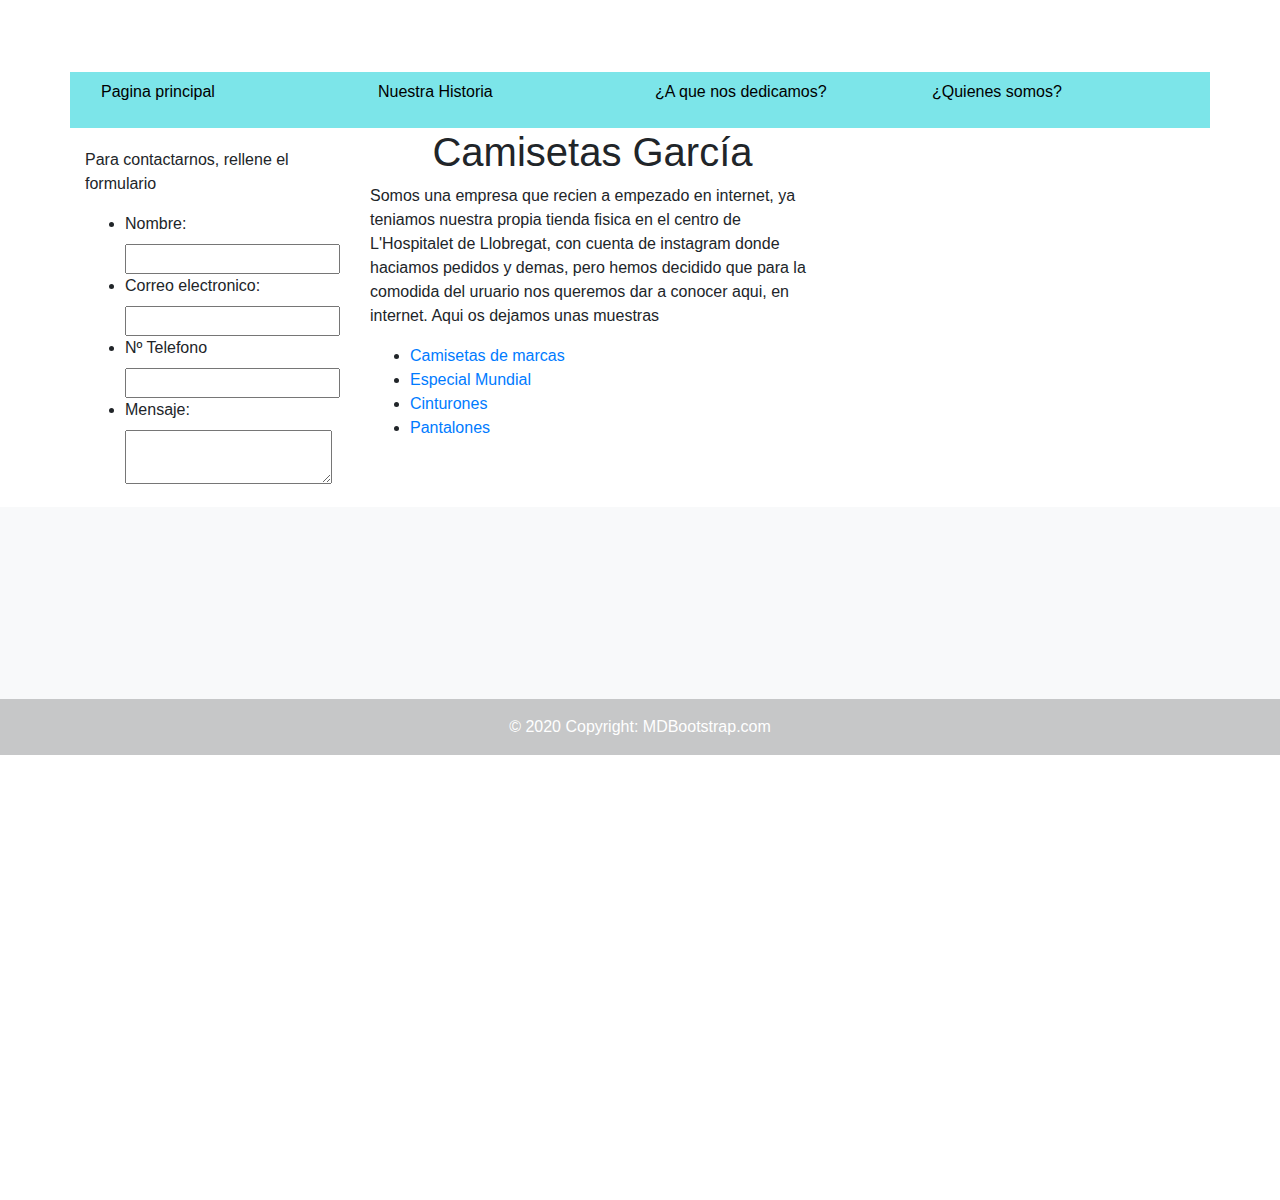
<file: index.html>
<!DOCTYPE html>
<html lang="en">

<head>
    <meta charset="utf-8" />
    <meta name="viewport" content="width=device-width, initial-scale=1, shrink-to-fit=no" />
    <meta name="description" content="" />
    <meta name="author" content="" />
    <link rel="stylesheet" href="main.css" />

    <title>Index_Bootstrap</title>

    <!-- Bootstrap CSS -->
    <link rel="stylesheet" href="https://stackpath.bootstrapcdn.com/bootstrap/4.3.1/css/bootstrap.min.css" integrity="sha384-ggOyR0iXCbMQv3Xipma34MD+dH/1fQ784/j6cY/iJTQUOhcWr7x9JvoRxT2MZw1T" crossorigin="anonymous" />
</head>

<body>
    <div class="container">
        <div class="row navbar">
            <div class="col-3">
                <p><a href="index.html" class="nav">Pagina principal</a></p>
            </div>
            <div class="col-3">
                <p><a href="historia.html" class="nav">Nuestra Historia</a></p>
            </div>
            <div class="col-3">
                <p><a href="./d.html" class="nav">¿A que nos dedicamos?</a></p>
            </div>
            <div class="col-3">
                <p><a href="ser.html" class="nav">¿Quienes somos?</a></p>
            </div>
        </div>
        <div class="row">
            <div class="col-3 columna_dreta">
                <p>Para contactarnos, rellene el formulario</p>
                <form action="/my-handling-form-page" method="post">
                    <ul>
                        <li>
                            <label for="name">Nombre:</label>
                            <input type="text" id="name" name="user_name">
                        </li>
                        <li>
                            <label for="mail">Correo electronico:</label>
                            <input type="email" id="mail" name="user_mail">
                        </li>
                        <li>
                            <label for="Num">Nº Telefono</label>
                            <input type="num" id="Telefono" name="user_Tel">
                        </li>
                        <li>
                            <label for="msg">Mensaje:</label>
                            <textarea id="msg" name="user_message"></textarea>
                        </li>
                    </ul>
                </form>
            </div>
            <div class="col-5">
                <h1>Camisetas García</h1>
                <p>Somos una empresa que recien a empezado en internet, ya teniamos nuestra propia tienda fisica en el centro de L'Hospitalet de Llobregat, con cuenta de instagram donde haciamos pedidos y demas, pero hemos decidido que para la comodida del
                    uruario nos queremos dar a conocer aqui, en internet. Aqui os dejamos unas muestras</p>
                <ul>
                    <li><a href="camisetas.html">Camisetas de marcas</a></li>
                    <li><a href="mundial.html">Especial Mundial</a></li>
                    <li><a href="cinturon.html">Cinturones</a></li>
                    <li><a href="pantalon.html">Pantalones</a></li>

                </ul>
                </p>
            </div>
            <div class="col-4 columna_esquerra">
                <iframe id="Direcció_maps" src="https://www.google.com/maps/embed?pb=!1m18!1m12!1m3!1d464.85999984572715!2d2.1059405254578234!3d41.36083491097881!2m3!1f0!2f0!3f0!3m2!1i1024!2i768!4f13.1!3m3!1m2!1s0x12a4990fd291514f%3A0x8519be357f747529!2sZeeman!5e0!3m2!1ses!2ses!4v1670441209292!5m2!1ses!2ses
                    " width="400 " height="300 " style="border:0; " allowfullscreen=" " loading="lazy " referrerpolicy="no-referrer-when-downgrade "></iframe>

                </iframe>
            </div>
        </div>
    </div>
    <footer class="bg-light text-center text-white">
        <br><br><br><br><br><br><br><br>
        <div class="text-center p-3" style="background-color: rgba(0, 0, 0, 0.2);">
            © 2020 Copyright:
            <a class="text-white" href="https://mdbootstrap.com/">MDBootstrap.com</a>
        </div>
    </footer>

</html>
</file>
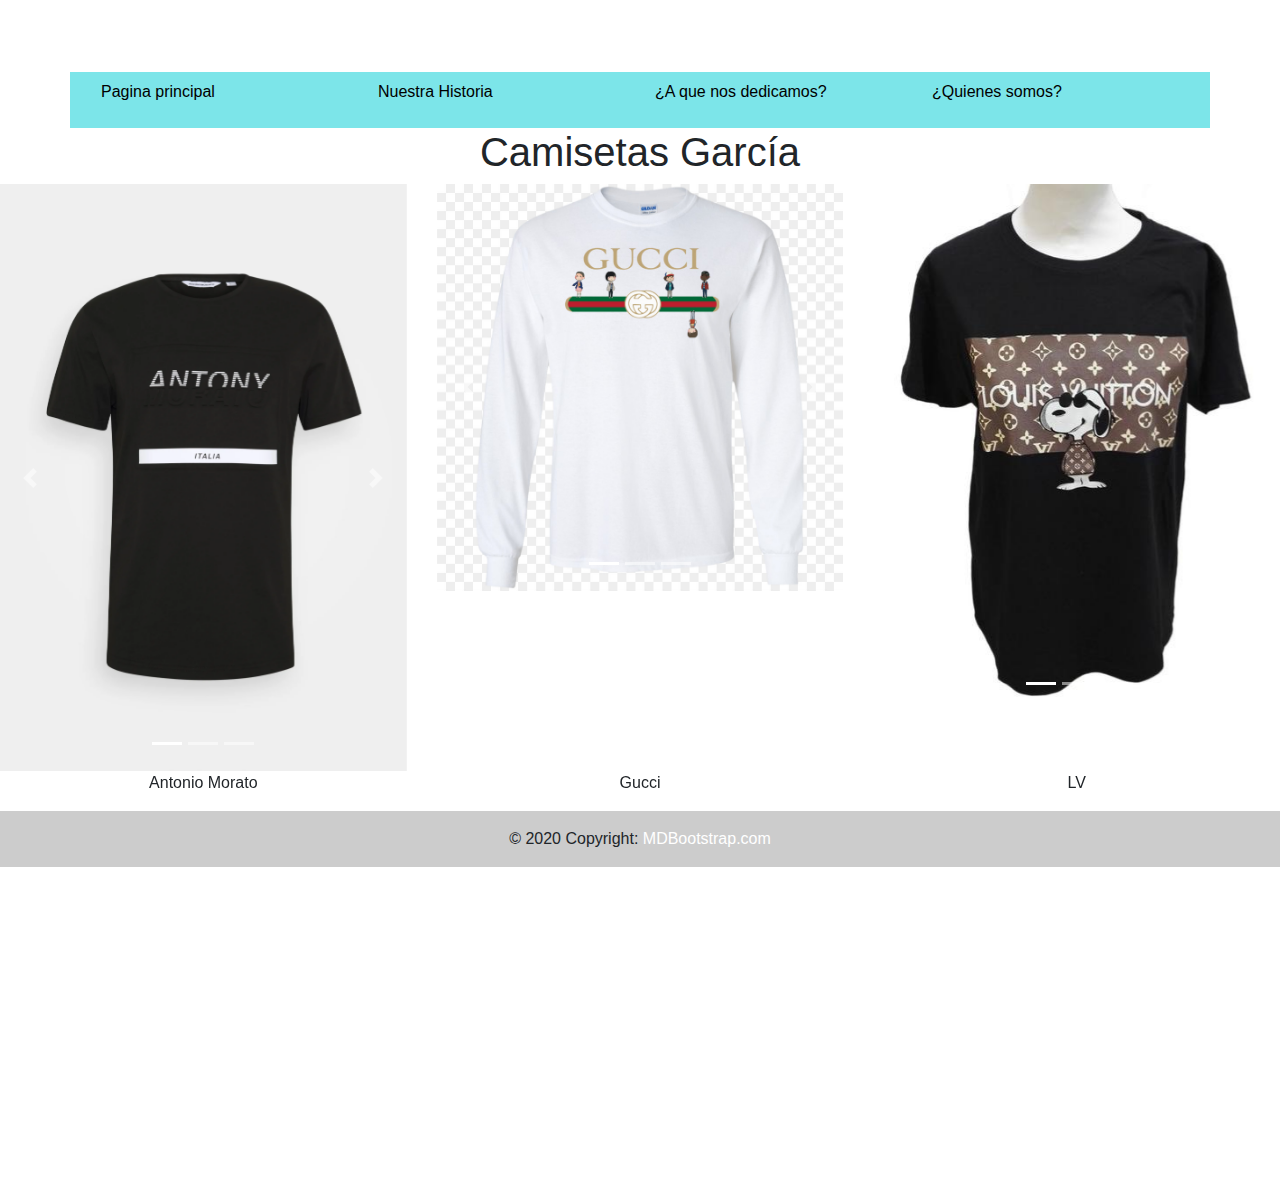
<file: camisetas.html>
<!DOCTYPE html>
<html lang="en">

<head>
    <meta charset="utf-8" />
    <meta name="viewport" content="width=device-width, initial-scale=1, shrink-to-fit=no" />
    <meta name="description" content="" />
    <meta name="author" content="" />
    <link rel="stylesheet" href="main.css" />

    <title>Camisetas de marca</title>

    <link rel="stylesheet" href="https://stackpath.bootstrapcdn.com/bootstrap/4.3.1/css/bootstrap.min.css" integrity="sha384-ggOyR0iXCbMQv3Xipma34MD+dH/1fQ784/j6cY/iJTQUOhcWr7x9JvoRxT2MZw1T" crossorigin="anonymous" />
</head>

<body>
    <div class="container">
        <div class="row navbar">
            <div class="col-3">
                <p><a href="index.html" class="nav">Pagina principal</a></p>
            </div>
            <div class="col-3">
                <p><a href="historia.html" class="nav">Nuestra Historia</a></p>
            </div>
            <div class="col-3">
                <p><a href="./d.html" class="nav">¿A que nos dedicamos?</a></p>
            </div>
            <div class="col-3">
                <p><a href="ser.html" class="nav">¿Quienes somos?</a></p>
            </div>
        </div>
        <div class="row">
            <div class="col-3"></div>
            <div class="col-6">
                <h1>Camisetas García</h1>
            </div>
            <div class="col-3"></div>
        </div>
    </div>
    <div class="row">
        <div class="col-4">
            <div id="carouselExampleIndicators" class="carousel slide" data-ride="carousel">
                <ol class="carousel-indicators">
                    <li data-target="#carouselExampleIndicators" data-slide-to="0" class="active"></li>
                    <li data-target="#carouselExampleIndicators" data-slide-to="1"></li>
                    <li data-target="#carouselExampleIndicators" data-slide-to="2"></li>
                </ol>
                <div class="carousel-inner">
                    <div class="carousel-item active">
                        <img src="./img/Camiseta/AntonioMorato/67338dbf13474df1b1d3dee39e1ff07e.webp" class="d-block w-100" alt="..." />
                    </div>
                    <div class="carousel-item">
                        <img src="./img/Camiseta/AntonioMorato/9fd9df4bf6dc43918e0ec91a7bf14cc8.webp" class="d-block w-100" alt="..." />
                    </div>
                    <div class="carousel-item">
                        <img src="./img/Camiseta/AntonioMorato/download.jpg" class="d-block w-100" alt="..." />
                    </div>
                </div>
                <a class="carousel-control-prev" href="#carouselExampleIndicators" role="button" data-slide="prev">
                    <span class="carousel-control-prev-icon" aria-hidden="true"></span>
                    <span class="sr-only">Anterior</span>
                </a>
                <a class="carousel-control-next" href="#carouselExampleIndicators" role="button" data-slide="next">
                    <span class="carousel-control-next-icon" aria-hidden="true"></span>
                    <span class="sr-only">Siguiente</span>
                </a>
            </div>
        </div>
        <div class="col-4">
            <div id="carouselExampleIndicators" class="carousel slide" data-ride="carousel">
                <ol class="carousel-indicators">
                    <li data-target="#carouselExampleIndicators" data-slide-to="0" class="active"></li>
                    <li data-target="#carouselExampleIndicators" data-slide-to="1"></li>
                    <li data-target="#carouselExampleIndicators" data-slide-to="2"></li>
                </ol>
                <div class="carousel-inner">
                    <div class="carousel-item active">
                        <img src="./img/Camiseta/gucci/kisspng-long-sleeved-t-shirt-hoodie-tracksuit-gucci-shirt-5b211c6c4fb571.9245564115288966203265.jpg" class="d-block w-100" alt="..." />
                    </div>
                    <div class="carousel-item">
                        <img src="/./img/Camiseta/gucci/kisspng-t-shirt-gucci-clothing-fashion-logo-gucci-5b1038906ebe49.5785627215277897124536.jpg" class="d-block w-100" alt="..." />
                    </div>
                    <div class="carousel-item">
                        <img src="./img/Camiseta/gucci/kisspng-t-shirt-gucci-clothing-polo-shirt-Стильная-мужская-футболка-1-5b6ac1ea7f06c7.1892212815337231145203.jpg" class="d-block w-100" alt="..." />
                    </div>
                </div>
                <a class="carousel-control-prev" href="#carouselExampleIndicators" role="button" data-slide="prev">
                    <span class="carousel-control-prev-icon" aria-hidden="true"></span>
                    <span class="sr-only">Anterior</span>
                </a>
                <a class="carousel-control-next" href="#carouselExampleIndicators" role="button" data-slide="next">
                    <span class="carousel-control-next-icon" aria-hidden="true"></span>
                    <span class="sr-only">Siguiente</span>
                </a>
            </div>
        </div>
        <div class="col-4">
            <div id="carouselExampleIndicators" class="carousel slide" data-ride="carousel">
                <ol class="carousel-indicators">
                    <li data-target="#carouselExampleIndicators" data-slide-to="0" class="active"></li>
                    <li data-target="#carouselExampleIndicators" data-slide-to="1"></li>
                    <li data-target="#carouselExampleIndicators" data-slide-to="2"></li>
                </ol>
                <div class="carousel-inner">
                    <div class="carousel-item active">
                        <img src="./img/Camiseta/LV/gallery_A00776_1.jpg" class="d-block w-100" alt="..." />
                    </div>
                    <div class="carousel-item">
                        <img src="./img/Camiseta/LV/louis-vuitton-camiseta-con-logotipo-lv-bordado-prêt-à-porter--HLY42WNPG632_PM2_Front view.webp" class="d-block w-100" alt="..." />
                    </div>
                    <div class="carousel-item">
                        <img src="./img/Camiseta/LV/Snoopy-LV.jpg" class="d-block w-100" alt="..." />
                    </div>
                </div>
                <a class="carousel-control-prev" href="#carouselExampleIndicators" role="button" data-slide="prev">
                    <span class="carousel-control-prev-icon" aria-hidden="true"></span>
                    <span class="sr-only">Anterior</span>
                </a>
                <a class="carousel-control-next" href="#carouselExampleIndicators" role="button" data-slide="next">
                    <span class="carousel-control-next-icon" aria-hidden="true"></span>
                    <span class="sr-only">Siguiente</span>
                </a>
            </div>
        </div>
    </div>
    <div class="row tipus">
        <div class="col-4">
            <p>Antonio Morato</p>
        </div>
        <div class="col-4">
            <p>Gucci</p>
        </div>
        <div class="col-4">
            <p>LV</p>
        </div>
    </div>
    </div>
    <script
      src="https://code.jquery.com/jquery-3.3.1.slim.min.js"
      integrity="sha384-q8i/X+965DzO0rT7abK41JStQIAqVgRVzpbzo5smXKp4YfRvH+8abtTE1Pi6jizo"
      crossorigin="anonymous"
    ></script>
    <script
      src="https://cdnjs.cloudflare.com/ajax/libs/popper.js/1.14.7/umd/popper.min.js"
      integrity="sha384-UO2eT0CpHqdSJQ6hJty5KVphtPhzWj9WO1clHTMGa3JDZwrnQq4sF86dIHNDz0W1"
      crossorigin="anonymous"
    ></script>
    <script
      src="https://stackpath.bootstrapcdn.com/bootstrap/4.3.1/js/bootstrap.min.js"
      integrity="sha384-JjSmVgyd0p3pXB1rRibZUAYoIIy6OrQ6VrjIEaFf/nJGzIxFDsf4x0xIM+B07jRM"
      crossorigin="anonymous"
    ></script>
  </body>
    <footer>
        <div class="text-center p-3" style="background-color: rgba(0, 0, 0, 0.2);">
            © 2020 Copyright:
            <a class="text-white" href="https://mdbootstrap.com/">MDBootstrap.com</a>
        </div>
    </footer>

</html>
</file>
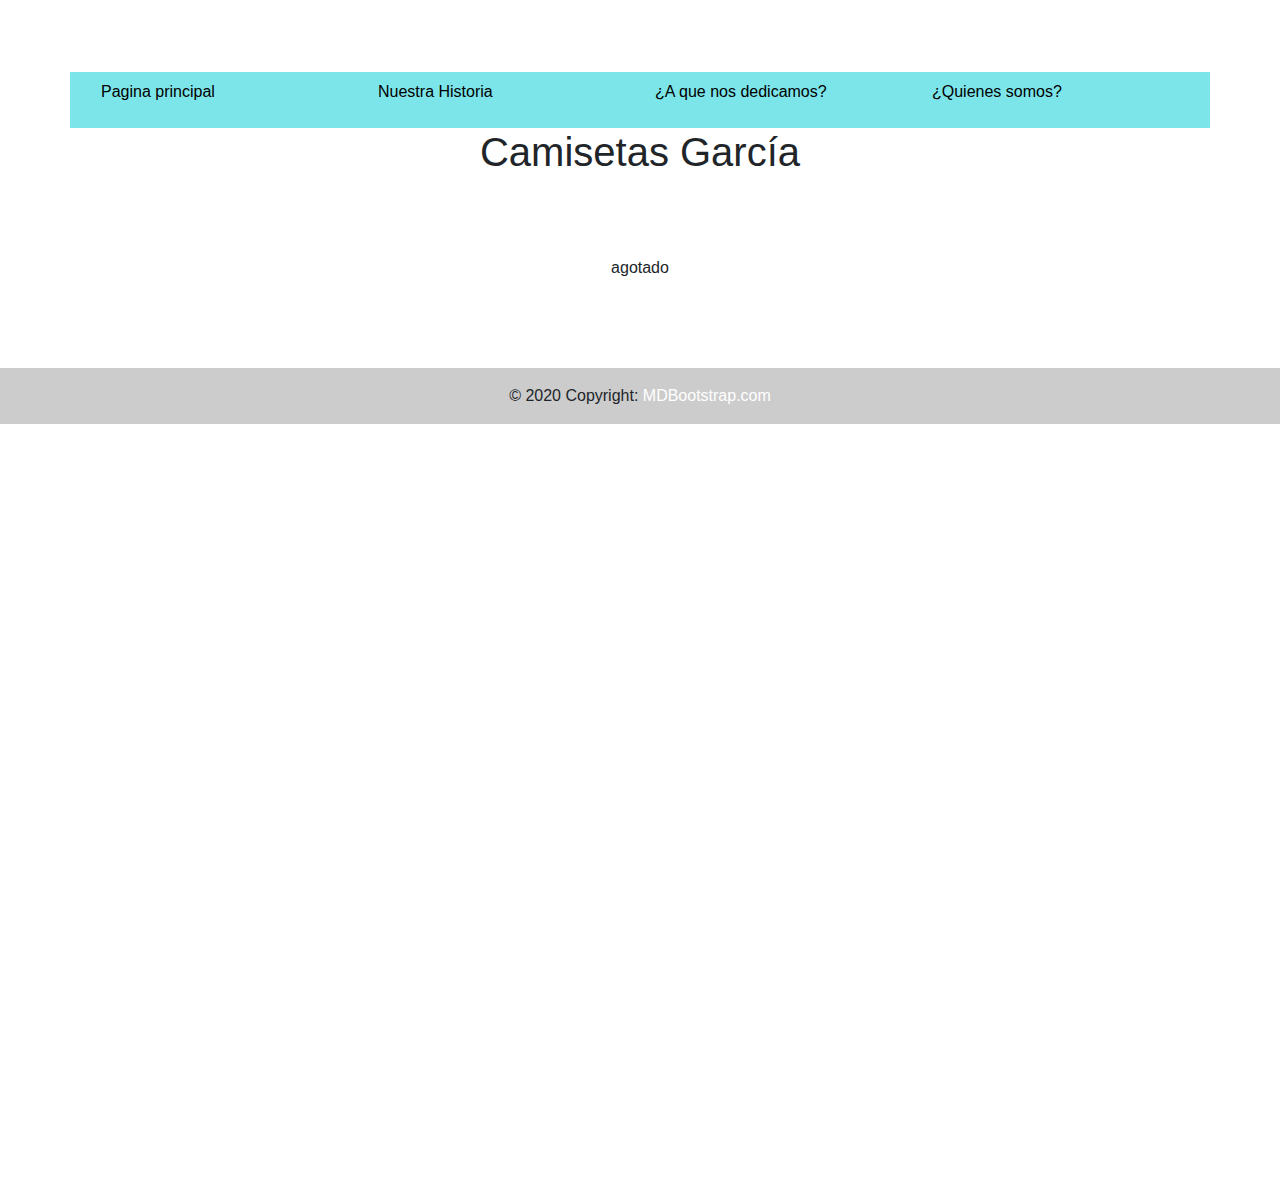
<file: cinturon.html>
<!DOCTYPE html>
<html lang="en">

<head>
    <meta charset="utf-8" />
    <meta name="viewport" content="width=device-width, initial-scale=1, shrink-to-fit=no" />
    <meta name="description" content="" />
    <meta name="author" content="" />
    <link rel="stylesheet" href="main.css" />

    <title>Cinturones</title>

    <link rel="stylesheet" href="https://stackpath.bootstrapcdn.com/bootstrap/4.3.1/css/bootstrap.min.css" integrity="sha384-ggOyR0iXCbMQv3Xipma34MD+dH/1fQ784/j6cY/iJTQUOhcWr7x9JvoRxT2MZw1T" crossorigin="anonymous" />
</head>

<body>
    <div class="container">
        <div class="row navbar">
            <div class="col-3">
                <p><a href="index.html" class="nav">Pagina principal</a></p>
            </div>
            <div class="col-3">
                <p><a href="historia.html" class="nav">Nuestra Historia</a></p>
            </div>
            <div class="col-3">
                <p><a href="./d.html" class="nav">¿A que nos dedicamos?</a></p>
            </div>
            <div class="col-3">
                <p><a href="ser.html" class="nav">¿Quienes somos?</a></p>
            </div>
        </div>
        <div class="row">
            <div class="col-3"></div>
            <div class="col-6">
                <h1>Camisetas García</h1>
            </div>
            <div class="col-3"></div>
        </div>
    </div>
    <br><br><br>
    <p class="flex">agotado</p>
    <br><br><br>
    <script src="https://code.jquery.com/jquery-3.3.1.slim.min.js" integrity="sha384-q8i/X+965DzO0rT7abK41JStQIAqVgRVzpbzo5smXKp4YfRvH+8abtTE1Pi6jizo" crossorigin="anonymous"></script>
    <script src="https://cdnjs.cloudflare.com/ajax/libs/popper.js/1.14.7/umd/popper.min.js" integrity="sha384-UO2eT0CpHqdSJQ6hJty5KVphtPhzWj9WO1clHTMGa3JDZwrnQq4sF86dIHNDz0W1" crossorigin="anonymous"></script>
    <script src="https://stackpath.bootstrapcdn.com/bootstrap/4.3.1/js/bootstrap.min.js" integrity="sha384-JjSmVgyd0p3pXB1rRibZUAYoIIy6OrQ6VrjIEaFf/nJGzIxFDsf4x0xIM+B07jRM" crossorigin="anonymous"></script>
</body>

<footer>
    <div class="text-center p-3" style="background-color: rgba(0, 0, 0, 0.2)">
        © 2020 Copyright:
        <a class="text-white" href="https://mdbootstrap.com/">MDBootstrap.com</a>
    </div>
</footer>

</html>
</file>
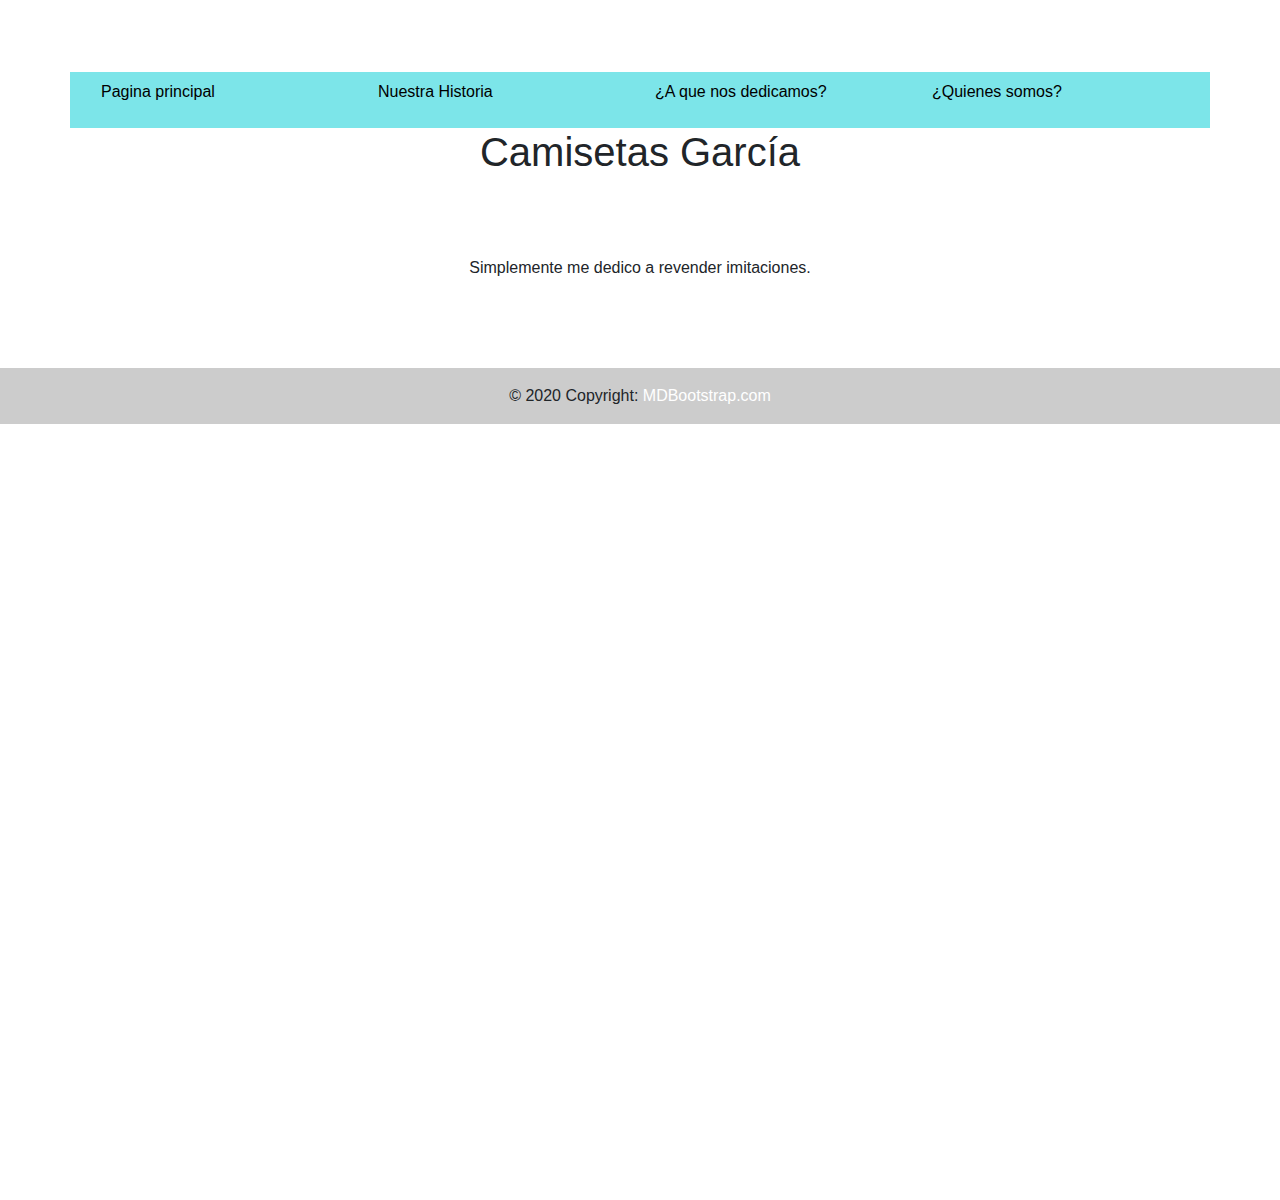
<file: d.html>
<!DOCTYPE html>
<html lang="en">

<head>
    <meta charset="utf-8" />
    <meta name="viewport" content="width=device-width, initial-scale=1, shrink-to-fit=no" />
    <meta name="description" content="" />
    <meta name="author" content="" />
    <link rel="stylesheet" href="main.css" />

    <title>A que nos dedicamos</title>

    <link rel="stylesheet" href="https://stackpath.bootstrapcdn.com/bootstrap/4.3.1/css/bootstrap.min.css" integrity="sha384-ggOyR0iXCbMQv3Xipma34MD+dH/1fQ784/j6cY/iJTQUOhcWr7x9JvoRxT2MZw1T" crossorigin="anonymous" />
</head>

<body>
    <div class="container">
        <div class="row navbar">
            <div class="col-3">
                <p><a href="index.html" class="nav">Pagina principal</a></p>
            </div>
            <div class="col-3">
                <p><a href="historia.html" class="nav">Nuestra Historia</a></p>
            </div>
            <div class="col-3">
                <p><a href="./d.html" class="nav">¿A que nos dedicamos?</a></p>
            </div>
            <div class="col-3">
                <p><a href="ser.html" class="nav">¿Quienes somos?</a></p>
            </div>
        </div>
        <div class="row">
            <div class="col-3"></div>
            <div class="col-6">
                <h1>Camisetas García</h1>
            </div>
            <div class="col-3"></div>
        </div>
    </div>
    <br><br><br>
    <p class="flex">Simplemente me dedico a revender imitaciones.</p>
    <br><br><br>
    <script src="https://code.jquery.com/jquery-3.3.1.slim.min.js" integrity="sha384-q8i/X+965DzO0rT7abK41JStQIAqVgRVzpbzo5smXKp4YfRvH+8abtTE1Pi6jizo" crossorigin="anonymous"></script>
    <script src="https://cdnjs.cloudflare.com/ajax/libs/popper.js/1.14.7/umd/popper.min.js" integrity="sha384-UO2eT0CpHqdSJQ6hJty5KVphtPhzWj9WO1clHTMGa3JDZwrnQq4sF86dIHNDz0W1" crossorigin="anonymous"></script>
    <script src="https://stackpath.bootstrapcdn.com/bootstrap/4.3.1/js/bootstrap.min.js" integrity="sha384-JjSmVgyd0p3pXB1rRibZUAYoIIy6OrQ6VrjIEaFf/nJGzIxFDsf4x0xIM+B07jRM" crossorigin="anonymous"></script>
</body>

<footer>
    <div class="text-center p-3" style="background-color: rgba(0, 0, 0, 0.2)">
        © 2020 Copyright:
        <a class="text-white" href="https://mdbootstrap.com/">MDBootstrap.com</a>
    </div>
</footer>

</html>
</file>
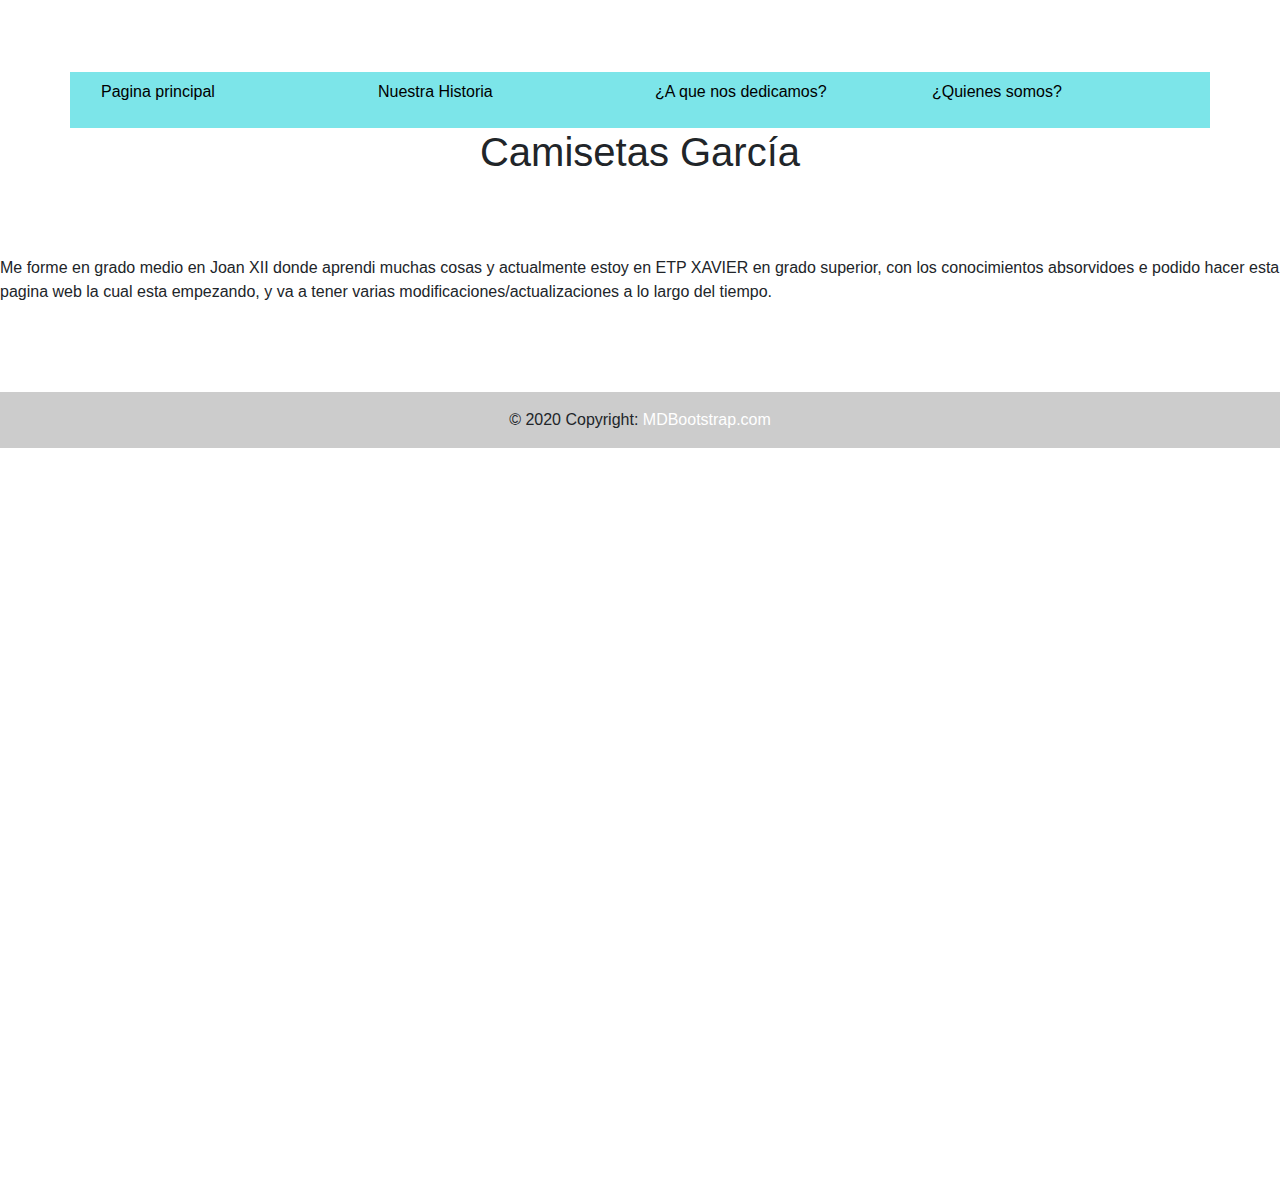
<file: historia.html>
<!DOCTYPE html>
<html lang="en">

<head>
    <meta charset="utf-8" />
    <meta name="viewport" content="width=device-width, initial-scale=1, shrink-to-fit=no" />
    <meta name="description" content="" />
    <meta name="author" content="" />
    <link rel="stylesheet" href="main.css" />

    <title>Nuestra historia</title>

    <link rel="stylesheet" href="https://stackpath.bootstrapcdn.com/bootstrap/4.3.1/css/bootstrap.min.css" integrity="sha384-ggOyR0iXCbMQv3Xipma34MD+dH/1fQ784/j6cY/iJTQUOhcWr7x9JvoRxT2MZw1T" crossorigin="anonymous" />
</head>

<body>
    <div class="container">
        <div class="row navbar">
            <div class="col-3">
                <p><a href="index.html" class="nav">Pagina principal</a></p>
            </div>
            <div class="col-3">
                <p><a href="historia.html" class="nav">Nuestra Historia</a></p>
            </div>
            <div class="col-3">
                <p><a href="./d.html" class="nav">¿A que nos dedicamos?</a></p>
            </div>
            <div class="col-3">
                <p><a href="ser.html" class="nav">¿Quienes somos?</a></p>
            </div>
        </div>
        <div class="row">
            <div class="col-3"></div>
            <div class="col-6">
                <h1>Camisetas García</h1>
            </div>
            <div class="col-3"></div>
        </div>
    </div>
    <br><br><br>
    <p class="flex">Me forme en grado medio en Joan XII donde aprendi muchas cosas y actualmente estoy en ETP XAVIER en grado superior, con los conocimientos absorvidoes e podido hacer esta pagina web la cual esta empezando, y va a tener varias modificaciones/actualizaciones
        a lo largo del tiempo.</p>
    <br><br><br>
    <script src="https://code.jquery.com/jquery-3.3.1.slim.min.js" integrity="sha384-q8i/X+965DzO0rT7abK41JStQIAqVgRVzpbzo5smXKp4YfRvH+8abtTE1Pi6jizo" crossorigin="anonymous"></script>
    <script src="https://cdnjs.cloudflare.com/ajax/libs/popper.js/1.14.7/umd/popper.min.js" integrity="sha384-UO2eT0CpHqdSJQ6hJty5KVphtPhzWj9WO1clHTMGa3JDZwrnQq4sF86dIHNDz0W1" crossorigin="anonymous"></script>
    <script src="https://stackpath.bootstrapcdn.com/bootstrap/4.3.1/js/bootstrap.min.js" integrity="sha384-JjSmVgyd0p3pXB1rRibZUAYoIIy6OrQ6VrjIEaFf/nJGzIxFDsf4x0xIM+B07jRM" crossorigin="anonymous"></script>
</body>

<footer>
    <div class="text-center p-3" style="background-color: rgba(0, 0, 0, 0.2)">
        © 2020 Copyright:
        <a class="text-white" href="https://mdbootstrap.com/">MDBootstrap.com</a>
    </div>
</footer>

</html>
</file>
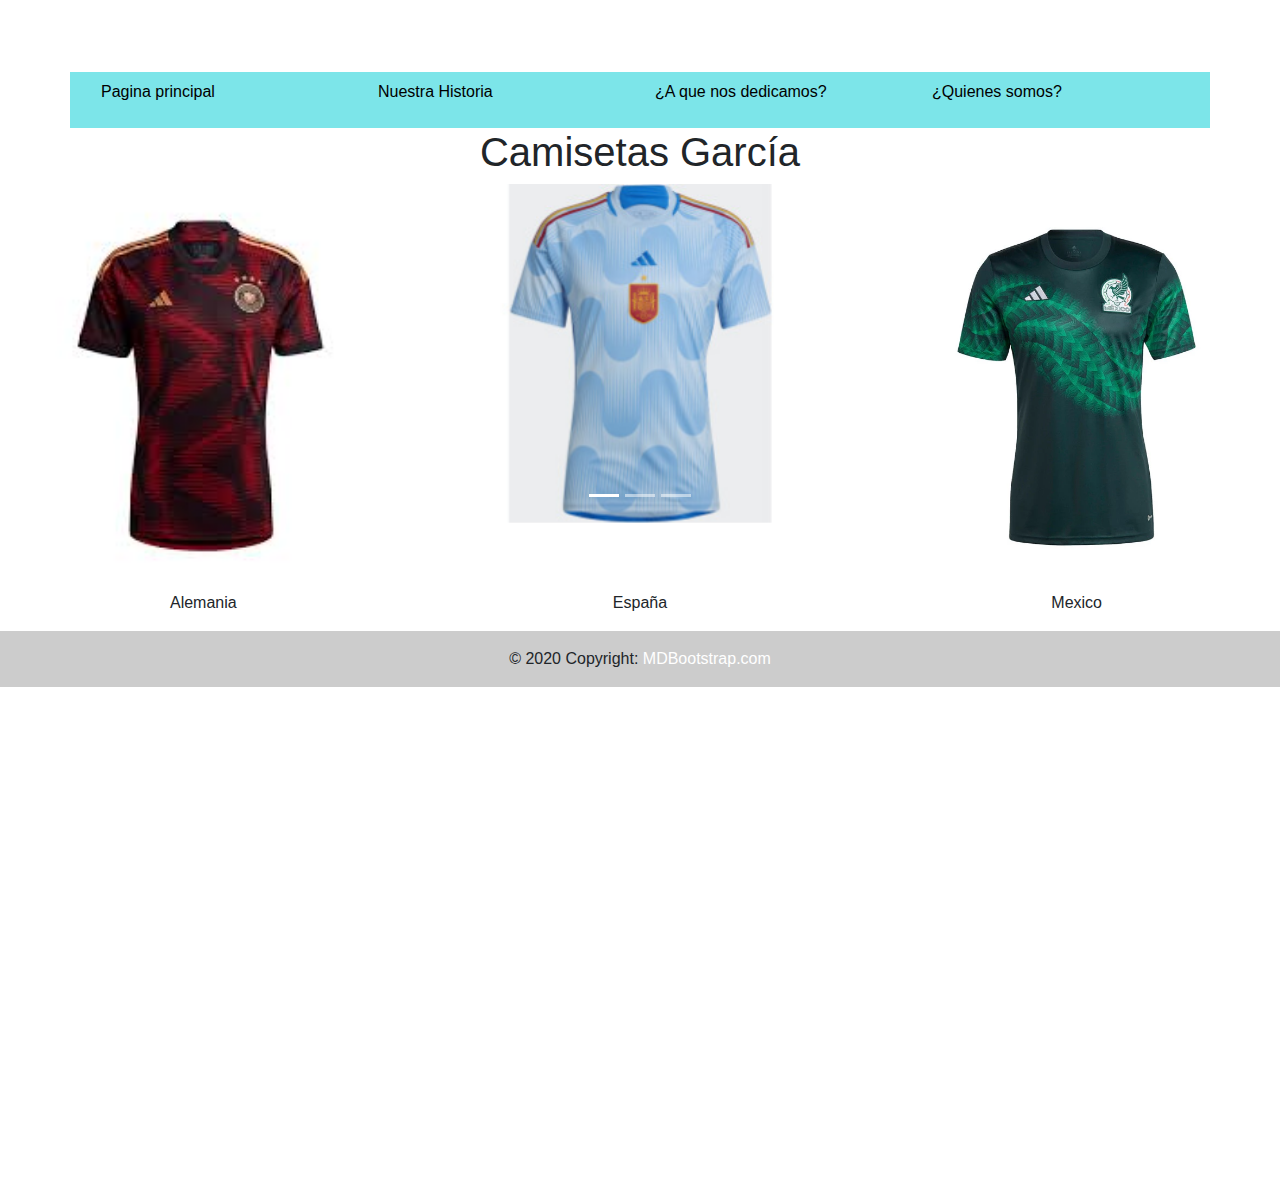
<file: mundial.html>
<!DOCTYPE html>
<html lang="en">

<head>
    <meta charset="utf-8" />
    <meta name="viewport" content="width=device-width, initial-scale=1, shrink-to-fit=no" />
    <meta name="description" content="" />
    <meta name="author" content="" />
    <link rel="stylesheet" href="main.css" />

    <title>Camisetas Mundial</title>

    <link rel="stylesheet" href="https://stackpath.bootstrapcdn.com/bootstrap/4.3.1/css/bootstrap.min.css" integrity="sha384-ggOyR0iXCbMQv3Xipma34MD+dH/1fQ784/j6cY/iJTQUOhcWr7x9JvoRxT2MZw1T" crossorigin="anonymous" />
</head>

<body>
    <div class="container">
        <div class="row navbar">
            <div class="col-3">
                <p><a href="index.html" class="nav">Pagina principal</a></p>
            </div>
            <div class="col-3">
                <p><a href="historia.html" class="nav">Nuestra Historia</a></p>
            </div>
            <div class="col-3">
                <p><a href="./d.html" class="nav">¿A que nos dedicamos?</a></p>
            </div>
            <div class="col-3">
                <p><a href="ser.html" class="nav">¿Quienes somos?</a></p>
            </div>
        </div>
        <div class="row">
            <div class="col-3"></div>
            <div class="col-6">
                <h1>Camisetas García</h1>
            </div>
            <div class="col-3"></div>
        </div>
    </div>
    <div class="row">
        <div class="col-4">
            <div id="carouselExampleIndicators" class="carousel slide" data-ride="carousel">
                <ol class="carousel-indicators">
                    <li data-target="#carouselExampleIndicators" data-slide-to="0" class="active"></li>
                    <li data-target="#carouselExampleIndicators" data-slide-to="1"></li>
                    <li data-target="#carouselExampleIndicators" data-slide-to="2"></li>
                </ol>
                <div class="carousel-inner">
                    <div class="carousel-item active">
                        <img src="./img/Mundial/Alemania/download.jpg" class="d-block w-100" alt="..." />
                    </div>
                    <div class="carousel-item">
                        <img src="./img/Mundial/Alemania/download1.jpg" class="d-block w-100" alt="..." />
                    </div>
                    <div class="carousel-item">
                        <img src="./img/Mundial/Alemania/downloade.jpg" class="d-block w-100" alt="..." />
                    </div>
                </div>
                <a class="carousel-control-prev" href="#carouselExampleIndicators" role="button" data-slide="prev">
                    <span class="carousel-control-prev-icon" aria-hidden="true"></span>
                    <span class="sr-only">Anterior</span>
                </a>
                <a class="carousel-control-next" href="#carouselExampleIndicators" role="button" data-slide="next">
                    <span class="carousel-control-next-icon" aria-hidden="true"></span>
                    <span class="sr-only">Siguiente</span>
                </a>
            </div>
        </div>
        <div class="col-4">
            <div id="carouselExampleIndicators" class="carousel slide" data-ride="carousel">
                <ol class="carousel-indicators">
                    <li data-target="#carouselExampleIndicators" data-slide-to="0" class="active"></li>
                    <li data-target="#carouselExampleIndicators" data-slide-to="1"></li>
                    <li data-target="#carouselExampleIndicators" data-slide-to="2"></li>
                </ol>
                <div class="carousel-inner">
                    <div class="carousel-item active">
                        <img src="./img/Mundial/España/adidas-camiseta-espana-mundial-2022-2023.jpg" class="d-block w-100" alt="..." />
                    </div>
                    <div class="carousel-item">
                        <img src="./img/Mundial/España/adidas-camiseta-espana-mundial-2022-20231.jpg" class="d-block w-100" alt="..." />
                    </div>
                    <div class="carousel-item">
                        <img src="./img/Mundial/España/download.jpg" class="d-block w-100" alt="..." />
                    </div>
                </div>
                <a class="carousel-control-prev" href="#carouselExampleIndicators" role="button" data-slide="prev">
                    <span class="carousel-control-prev-icon" aria-hidden="true"></span>
                    <span class="sr-only">Anterior</span>
                </a>
                <a class="carousel-control-next" href="#carouselExampleIndicators" role="button" data-slide="next">
                    <span class="carousel-control-next-icon" aria-hidden="true"></span>
                    <span class="sr-only">Siguiente</span>
                </a>
            </div>
        </div>
        <div class="col-4">
            <div id="carouselExampleIndicators" class="carousel slide" data-ride="carousel">
                <ol class="carousel-indicators">
                    <li data-target="#carouselExampleIndicators" data-slide-to="0" class="active"></li>
                    <li data-target="#carouselExampleIndicators" data-slide-to="1"></li>
                    <li data-target="#carouselExampleIndicators" data-slide-to="2"></li>
                </ol>
                <div class="carousel-inner">
                    <div class="carousel-item active">
                        <img src="./img/Mundial/Mexico/camiseta-adidas-mexico-pre-match-mundial-qatar-2022-green-night-vivid-green-0.webp" class="d-block w-100" alt="..." />
                    </div>
                    <div class="carousel-item">
                        <img src="./img/Mundial/Mexico/camiseta-mexico-1-equipacion-2022-mujer-mundial-001-270x270.png" class="d-block w-100" alt="..." />
                    </div>
                    <div class="carousel-item">
                        <img src="./img/Mundial/Mexico/mexico-adidas-2022-jersey-visita-mundial-qatar-qaz.jpg" class="d-block w-100" alt="..." />
                    </div>
                </div>
                <a class="carousel-control-prev" href="#carouselExampleIndicators" role="button" data-slide="prev">
                    <span class="carousel-control-prev-icon" aria-hidden="true"></span>
                    <span class="sr-only">Anterior</span>
                </a>
                <a class="carousel-control-next" href="#carouselExampleIndicators" role="button" data-slide="next">
                    <span class="carousel-control-next-icon" aria-hidden="true"></span>
                    <span class="sr-only">Siguiente</span>
                </a>
            </div>
        </div>
    </div>
    <div class="row tipus">
        <div class="col-4">
            <p>Alemania</p>
        </div>
        <div class="col-4">
            <p>España</p>
        </div>
        <div class="col-4">
            <p>Mexico</p>
        </div>
    </div>
    </div>

    <script src="https://code.jquery.com/jquery-3.3.1.slim.min.js" integrity="sha384-q8i/X+965DzO0rT7abK41JStQIAqVgRVzpbzo5smXKp4YfRvH+8abtTE1Pi6jizo" crossorigin="anonymous"></script>
    <script src="https://cdnjs.cloudflare.com/ajax/libs/popper.js/1.14.7/umd/popper.min.js" integrity="sha384-UO2eT0CpHqdSJQ6hJty5KVphtPhzWj9WO1clHTMGa3JDZwrnQq4sF86dIHNDz0W1" crossorigin="anonymous"></script>
    <script src="https://stackpath.bootstrapcdn.com/bootstrap/4.3.1/js/bootstrap.min.js" integrity="sha384-JjSmVgyd0p3pXB1rRibZUAYoIIy6OrQ6VrjIEaFf/nJGzIxFDsf4x0xIM+B07jRM" crossorigin="anonymous"></script>
</body>

<footer>
    <div class="text-center p-3" style="background-color: rgba(0, 0, 0, 0.2)">
        © 2020 Copyright:
        <a class="text-white" href="https://mdbootstrap.com/">MDBootstrap.com</a>
    </div>
</footer>

</html>
</file>
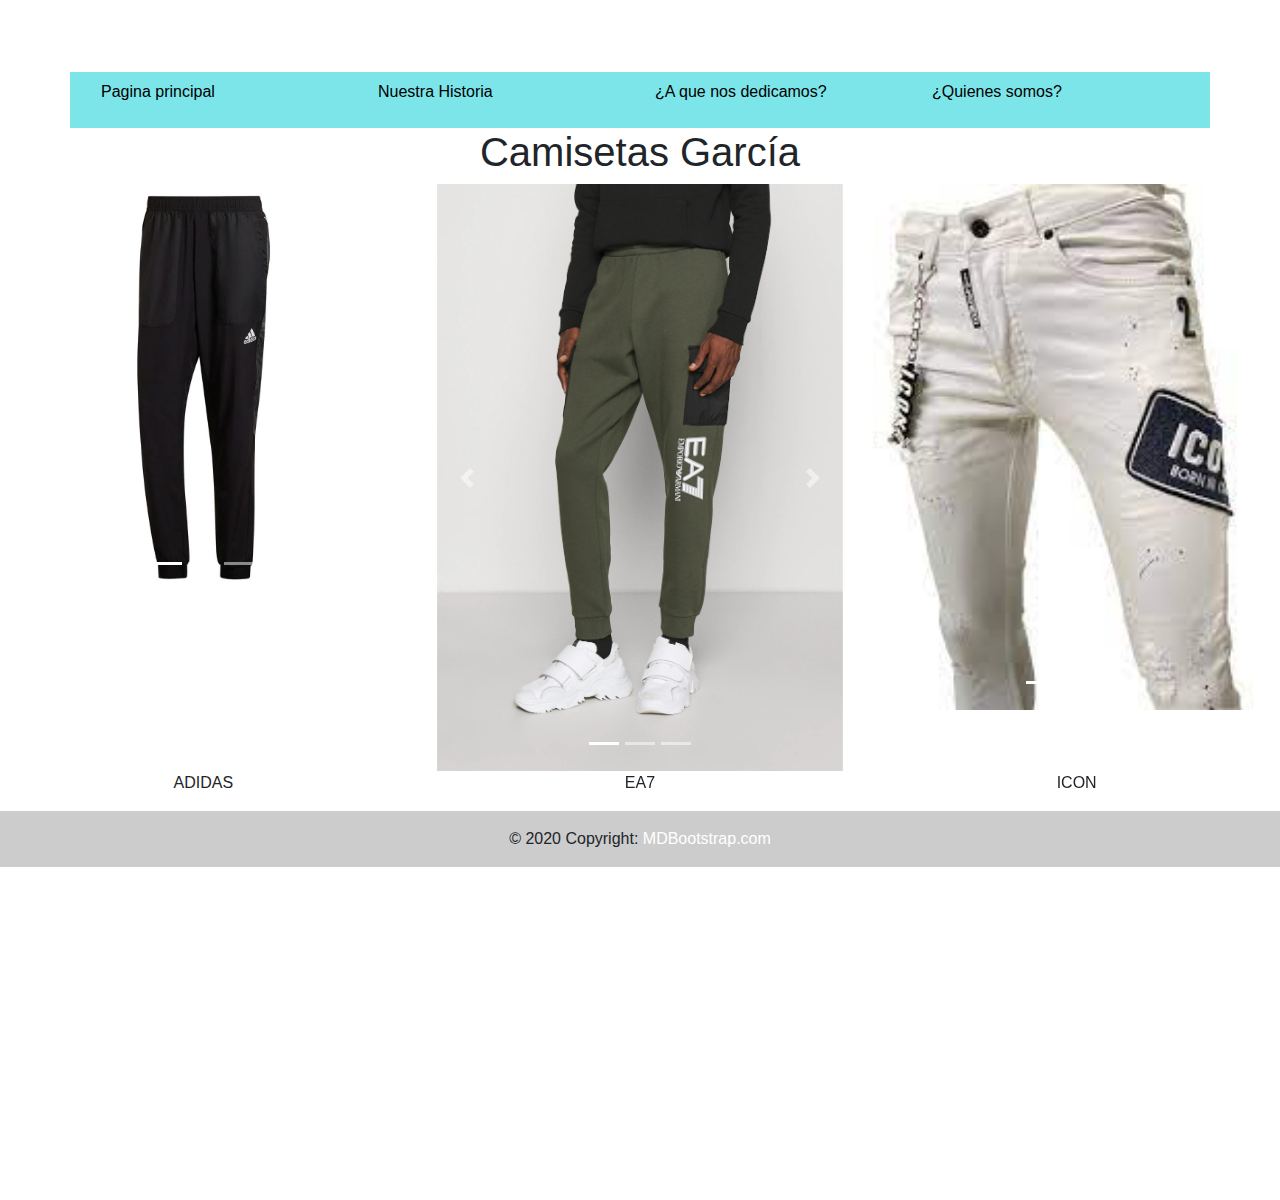
<file: pantalon.html>
<!DOCTYPE html>
<html lang="en">

<head>
    <meta charset="utf-8" />
    <meta name="viewport" content="width=device-width, initial-scale=1, shrink-to-fit=no" />
    <meta name="description" content="" />
    <meta name="author" content="" />
    <link rel="stylesheet" href="main.css" />

    <title>Pantalones</title>

    <link rel="stylesheet" href="https://stackpath.bootstrapcdn.com/bootstrap/4.3.1/css/bootstrap.min.css" integrity="sha384-ggOyR0iXCbMQv3Xipma34MD+dH/1fQ784/j6cY/iJTQUOhcWr7x9JvoRxT2MZw1T" crossorigin="anonymous" />
</head>

<body>
    <div class="container">
        <div class="row navbar">
            <div class="col-3">
                <p><a href="index.html" class="nav">Pagina principal</a></p>
            </div>
            <div class="col-3">
                <p><a href="historia.html" class="nav">Nuestra Historia</a></p>
            </div>
            <div class="col-3">
                <p><a href="./d.html" class="nav">¿A que nos dedicamos?</a></p>
            </div>
            <div class="col-3">
                <p><a href="ser.html" class="nav">¿Quienes somos?</a></p>
            </div>
        </div>
        <div class="row">
            <div class="col-3"></div>
            <div class="col-6">
                <h1>Camisetas García</h1>
            </div>
            <div class="col-3"></div>
        </div>
    </div>
    <div class="row">
        <div class="col-4">
            <div id="carouselExampleIndicators" class="carousel slide" data-ride="carousel">
                <ol class="carousel-indicators">
                    <li data-target="#carouselExampleIndicators" data-slide-to="0" class="active"></li>
                    <li data-target="#carouselExampleIndicators" data-slide-to="1"></li>
                    <li data-target="#carouselExampleIndicators" data-slide-to="2"></li>
                </ol>
                <div class="carousel-inner">
                    <div class="carousel-item active">
                        <img src="./img/Pantalon/ADIDAS/6HD4340-000-1.webp" class="d-block w-100" alt="..." />
                    </div>
                    <div class="carousel-item">
                        <img src="./img/Pantalon/ADIDAS/adidas-originals-pantalones-superstar.jpg" class="d-block w-100" alt="..." />
                    </div>
                    <div class="carousel-item">
                        <img src="./img/Pantalon/ADIDAS/download3.jpg" class="d-block w-100" alt="..." />
                    </div>
                </div>
                <a class="carousel-control-prev" href="#carouselExampleIndicators" role="button" data-slide="prev">
                    <span class="carousel-control-prev-icon" aria-hidden="true"></span>
                    <span class="sr-only">Anterior</span>
                </a>
                <a class="carousel-control-next" href="#carouselExampleIndicators" role="button" data-slide="next">
                    <span class="carousel-control-next-icon" aria-hidden="true"></span>
                    <span class="sr-only">Siguiente</span>
                </a>
            </div>
        </div>
        <div class="col-4">
            <div id="carouselExampleIndicators" class="carousel slide" data-ride="carousel">
                <ol class="carousel-indicators">
                    <li data-target="#carouselExampleIndicators" data-slide-to="0" class="active"></li>
                    <li data-target="#carouselExampleIndicators" data-slide-to="1"></li>
                    <li data-target="#carouselExampleIndicators" data-slide-to="2"></li>
                </ol>
                <div class="carousel-inner">
                    <div class="carousel-item active">
                        <img src="./img/Pantalon/EA7/54c5f3a6436d43f289650d5eba0365aa.webp" class="d-block w-100" alt="..." />
                    </div>
                    <div class="carousel-item">
                        <img src="./img/Pantalon/EA7/560839bb5e0b401498c1a45dd2e79bb4.webp" class="d-block w-100" alt="..." />
                    </div>
                    <div class="carousel-item">
                        <img src="./img/Pantalon/EA7/emporio-armani-ea7-pantalc3b3n-de-chc3a1ndal-tape-negro-pantalones-de-chc3a1ndal-hombre_1.jpg" class="d-block w-100" alt="..." />
                    </div>
                </div>
                <a class="carousel-control-prev" href="#carouselExampleIndicators" role="button" data-slide="prev">
                    <span class="carousel-control-prev-icon" aria-hidden="true"></span>
                    <span class="sr-only">Anterior</span>
                </a>
                <a class="carousel-control-next" href="#carouselExampleIndicators" role="button" data-slide="next">
                    <span class="carousel-control-next-icon" aria-hidden="true"></span>
                    <span class="sr-only">Siguiente</span>
                </a>
            </div>
        </div>
        <div class="col-4">
            <div id="carouselExampleIndicators" class="carousel slide" data-ride="carousel">
                <ol class="carousel-indicators">
                    <li data-target="#carouselExampleIndicators" data-slide-to="0" class="active"></li>
                    <li data-target="#carouselExampleIndicators" data-slide-to="1"></li>
                    <li data-target="#carouselExampleIndicators" data-slide-to="2"></li>
                </ol>
                <div class="carousel-inner">
                    <div class="carousel-item active">
                        <img src="./img/Pantalon/ICON/download.jpg" class="d-block w-100" alt="..." />
                    </div>
                    <div class="carousel-item">
                        <img src="./img/Pantalon/ICON/download2.jpg" class="d-block w-100" alt="..." />
                    </div>
                    <div class="carousel-item">
                        <img src="./img/Pantalon/ICON/download3.jpg" class="d-block w-100" alt="..." />
                    </div>
                </div>
                <a class="carousel-control-prev" href="#carouselExampleIndicators" role="button" data-slide="prev">
                    <span class="carousel-control-prev-icon" aria-hidden="true"></span>
                    <span class="sr-only">Anterior</span>
                </a>
                <a class="carousel-control-next" href="#carouselExampleIndicators" role="button" data-slide="next">
                    <span class="carousel-control-next-icon" aria-hidden="true"></span>
                    <span class="sr-only">Siguiente</span>
                </a>
            </div>
        </div>
    </div>
    <div class="row tipus">
        <div class="col-4">
            <p>ADIDAS</p>
        </div>
        <div class="col-4">
            <p>EA7</p>
        </div>
        <div class="col-4">
            <p>ICON</p>
        </div>
    </div>
    </div>
    <script src="https://code.jquery.com/jquery-3.3.1.slim.min.js" integrity="sha384-q8i/X+965DzO0rT7abK41JStQIAqVgRVzpbzo5smXKp4YfRvH+8abtTE1Pi6jizo" crossorigin="anonymous"></script>
    <script src="https://cdnjs.cloudflare.com/ajax/libs/popper.js/1.14.7/umd/popper.min.js" integrity="sha384-UO2eT0CpHqdSJQ6hJty5KVphtPhzWj9WO1clHTMGa3JDZwrnQq4sF86dIHNDz0W1" crossorigin="anonymous"></script>
    <script src="https://stackpath.bootstrapcdn.com/bootstrap/4.3.1/js/bootstrap.min.js" integrity="sha384-JjSmVgyd0p3pXB1rRibZUAYoIIy6OrQ6VrjIEaFf/nJGzIxFDsf4x0xIM+B07jRM" crossorigin="anonymous"></script>
</body>
<footer>
    <div class="text-center p-3" style="background-color: rgba(0, 0, 0, 0.2);">
        © 2020 Copyright:
        <a class="text-white" href="https://mdbootstrap.com/">MDBootstrap.com</a>
    </div>
</footer>

</html>
</file>
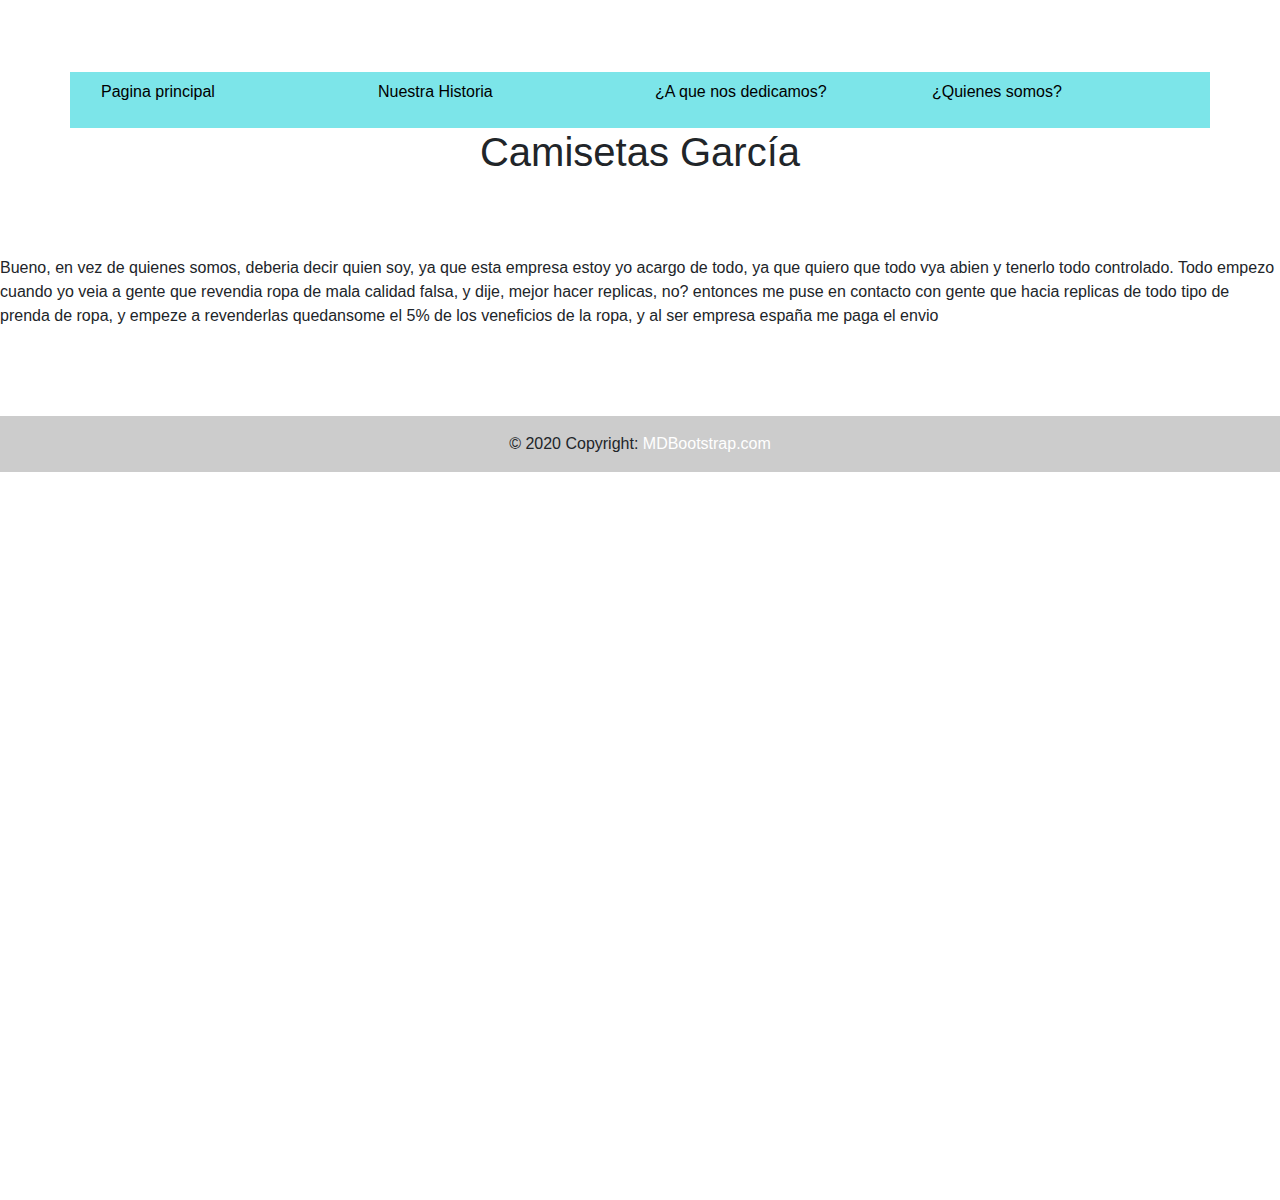
<file: ser.html>
<!DOCTYPE html>
<html lang="en">

<head>
    <meta charset="utf-8" />
    <meta name="viewport" content="width=device-width, initial-scale=1, shrink-to-fit=no" />
    <meta name="description" content="" />
    <meta name="author" content="" />
    <link rel="stylesheet" href="main.css" />

    <title>Quienes somos</title>

    <link rel="stylesheet" href="https://stackpath.bootstrapcdn.com/bootstrap/4.3.1/css/bootstrap.min.css" integrity="sha384-ggOyR0iXCbMQv3Xipma34MD+dH/1fQ784/j6cY/iJTQUOhcWr7x9JvoRxT2MZw1T" crossorigin="anonymous" />
</head>

<body>
    <div class="container">
        <div class="row navbar">
            <div class="col-3">
                <p><a href="index.html" class="nav">Pagina principal</a></p>
            </div>
            <div class="col-3">
                <p><a href="historia.html" class="nav">Nuestra Historia</a></p>
            </div>
            <div class="col-3">
                <p><a href="./d.html" class="nav">¿A que nos dedicamos?</a></p>
            </div>
            <div class="col-3">
                <p><a href="ser.html" class="nav">¿Quienes somos?</a></p>
            </div>
        </div>
        <div class="row">
            <div class="col-3"></div>
            <div class="col-6">
                <h1>Camisetas García</h1>
            </div>
            <div class="col-3"></div>
        </div>
    </div>
    <br><br><br>
    <p class="flex">Bueno, en vez de quienes somos, deberia decir quien soy, ya que esta empresa estoy yo acargo de todo, ya que quiero que todo vya abien y tenerlo todo controlado. Todo empezo cuando yo veia a gente que revendia ropa de mala calidad falsa, y dije, mejor
        hacer replicas, no? entonces me puse en contacto con gente que hacia replicas de todo tipo de prenda de ropa, y empeze a revenderlas quedansome el 5% de los veneficios de la ropa, y al ser empresa españa me paga el envio</p>
    <br><br><br>
    <script src="https://code.jquery.com/jquery-3.3.1.slim.min.js" integrity="sha384-q8i/X+965DzO0rT7abK41JStQIAqVgRVzpbzo5smXKp4YfRvH+8abtTE1Pi6jizo" crossorigin="anonymous"></script>
    <script src="https://cdnjs.cloudflare.com/ajax/libs/popper.js/1.14.7/umd/popper.min.js" integrity="sha384-UO2eT0CpHqdSJQ6hJty5KVphtPhzWj9WO1clHTMGa3JDZwrnQq4sF86dIHNDz0W1" crossorigin="anonymous"></script>
    <script src="https://stackpath.bootstrapcdn.com/bootstrap/4.3.1/js/bootstrap.min.js" integrity="sha384-JjSmVgyd0p3pXB1rRibZUAYoIIy6OrQ6VrjIEaFf/nJGzIxFDsf4x0xIM+B07jRM" crossorigin="anonymous"></script>
</body>

<footer>
    <div class="text-center p-3" style="background-color: rgba(0, 0, 0, 0.2)">
        © 2020 Copyright:
        <a class="text-white" href="https://mdbootstrap.com/">MDBootstrap.com</a>
    </div>
</footer>

</html>
</file>
<file: main.css>
/* Show it is fixed to the top */

body {
    min-height: 75rem;
    padding-top: 4.5rem;
}

img {
    align-items: center;
    width: 100%;
}

.navbar {
    background-color: #7ce5e9;
}

.nav {
    color: black;
}

.columna_dreta {
    margin-top: 20px;
}

.columna_esquerra {
    margin-top: 20px;
}

h1 {
    text-align: center;
}

.tipus {
    text-align: center;
}

.flex {
    display: flex;
    align-items: center;
    justify-content: center;
}
</file>
